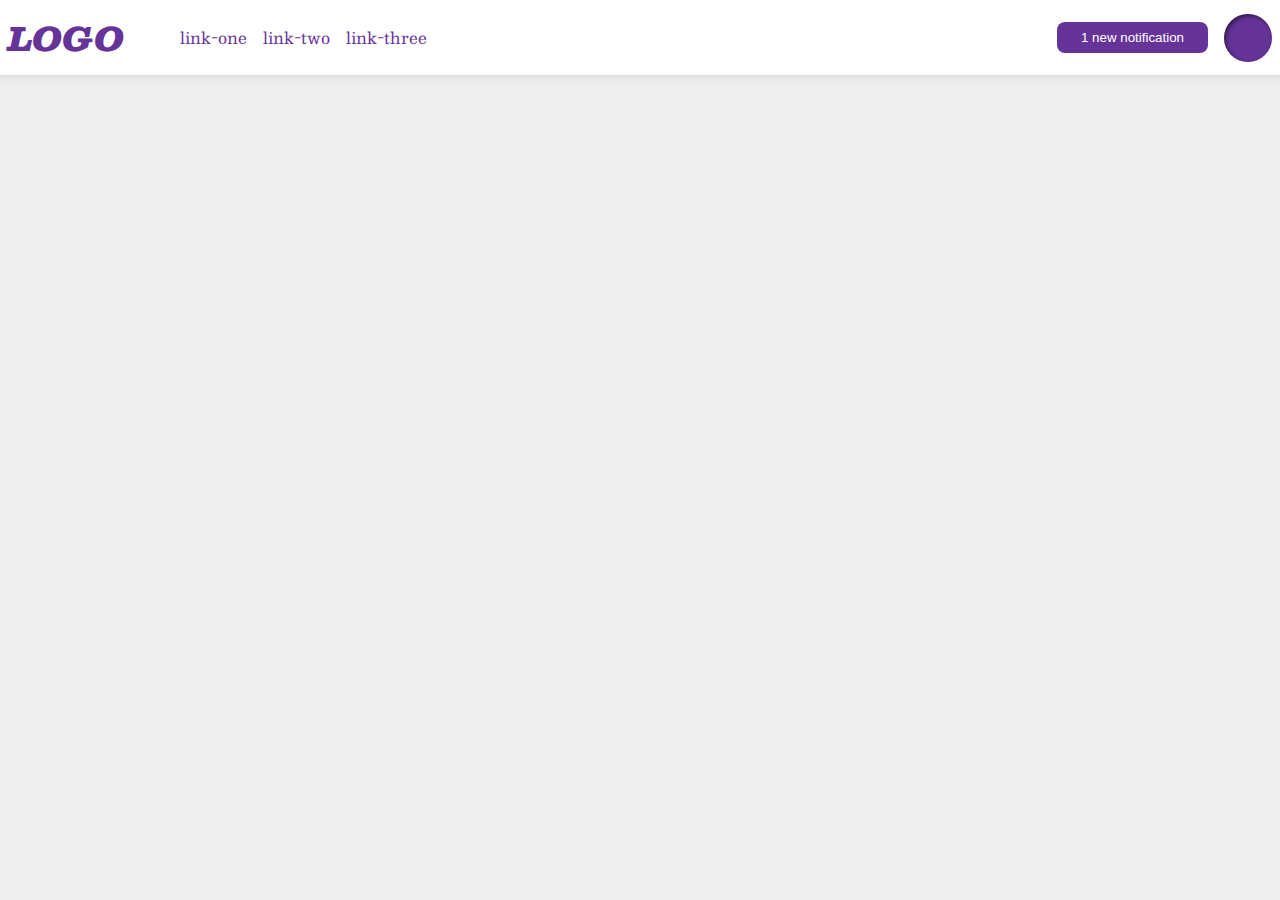
<file: flex/03-flex-header-2/index.html>
<!DOCTYPE html>
<html lang="en">
  <head>
    <meta charset="UTF-8">
    <meta http-equiv="X-UA-Compatible" content="IE=edge">
    <meta name="viewport" content="width=device-width, initial-scale=1.0">
    <title>Flex Header 2</title>
    <link rel="stylesheet" href="style.css">
  </head>
  <body>
    <div class="header">
      <div class="left">
        <div class="logo">
          LOGO
        </div>
        <ul class="links">
          <li><a href="google.com">link-one</a></li>
          <li><a href="google.com">link-two</a></li>
          <li><a href="google.com">link-three</a></li>
        </ul>
     </div>
     <div class="right">
        <button class="notifications">
          1 new notification
        </button>
      <div class="profile-image"></div>
      </div>
    </div>
  </body>
</html>
</file>
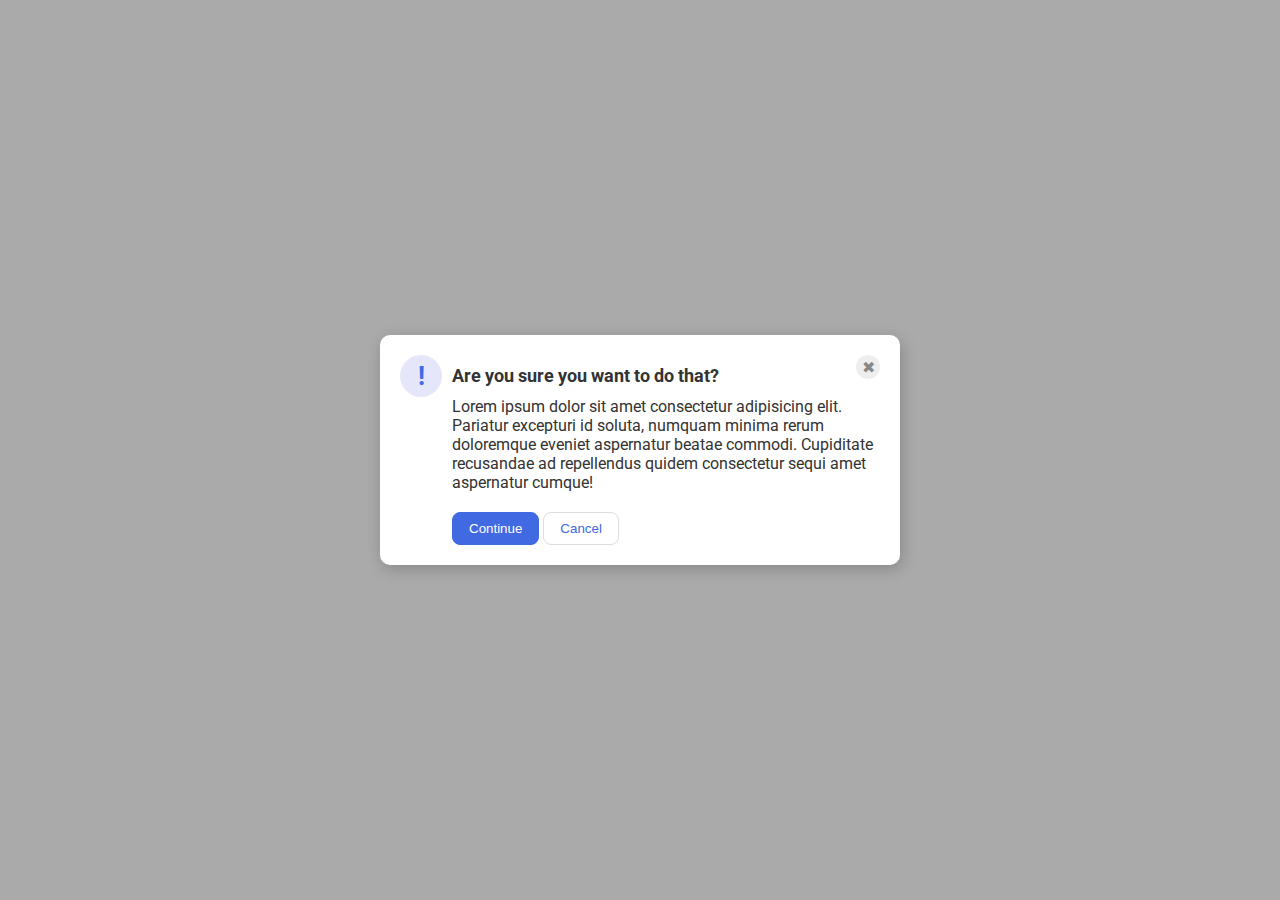
<file: flex/05-flex-modal/index.html>
<!DOCTYPE html>
<html lang="en">
  <head>
    <meta charset="UTF-8">
    <meta http-equiv="X-UA-Compatible" content="IE=edge">
    <meta name="viewport" content="width=device-width, initial-scale=1.0">
    <link rel="stylesheet" href="style.css">
    <title>Modal</title>
  </head>
  <body>
    <div class="modal">
      <div class="top">
        <div class="firsttwo">
          <div class="icon">!</div>
          <div class="header">Are you sure you want to do that?</div>
        </div>
        <div class="lastone">
          <div class="close-button">✖</div>
        </div>
      </div>
      <div class="text">Lorem ipsum dolor sit amet consectetur adipisicing elit. Pariatur excepturi id soluta, numquam minima rerum doloremque eveniet aspernatur beatae commodi. Cupiditate recusandae ad repellendus quidem consectetur sequi amet aspernatur cumque!</div>
      <button class="continue">Continue</button>
      <button class="cancel">Cancel</button>
    </div>
  </body>
</html>
</file>
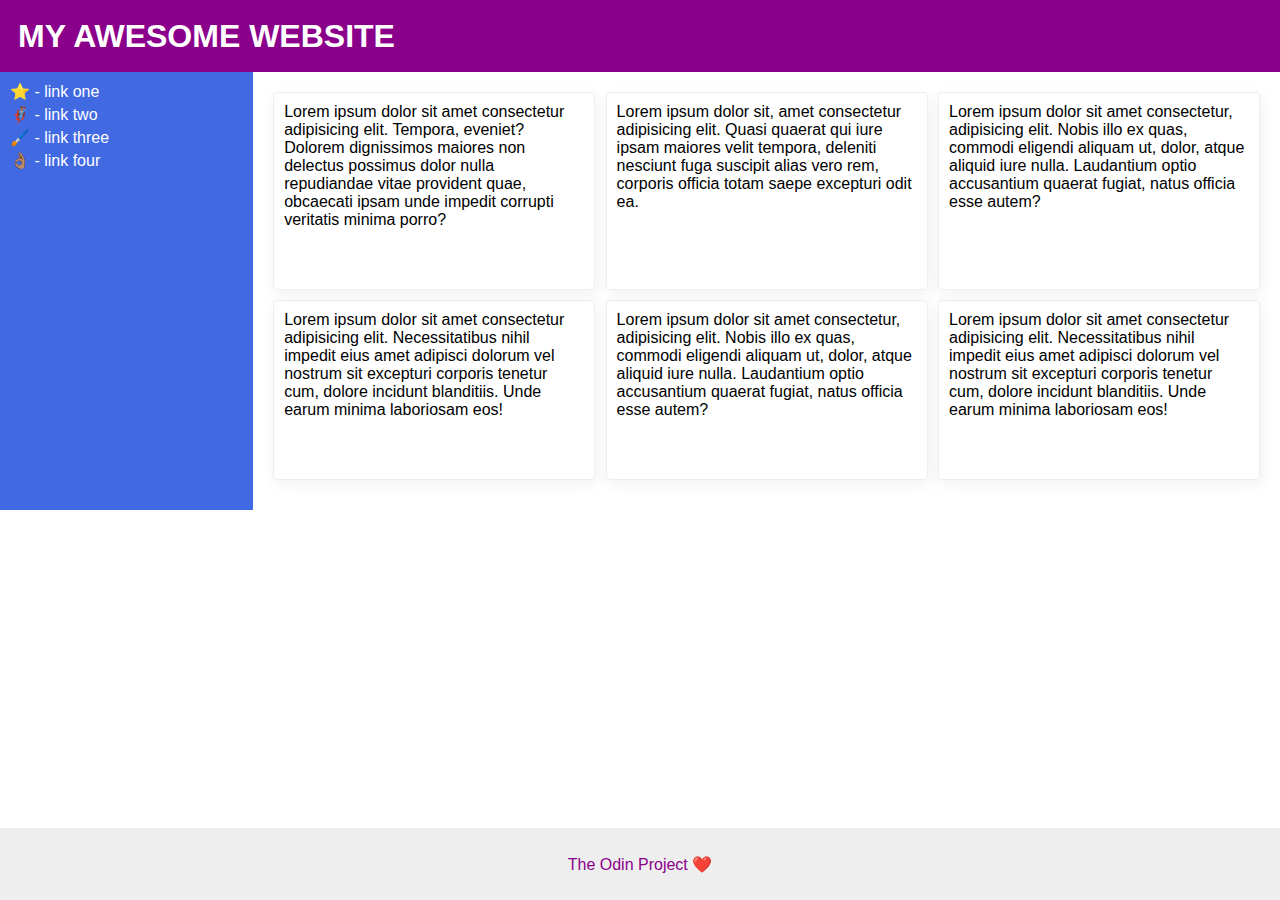
<file: flex/07-flex-layout-2/index.html>
<!DOCTYPE html>
<html lang="en">
  <head>
    <meta charset="UTF-8">
    <meta http-equiv="X-UA-Compatible" content="IE=edge">
    <meta name="viewport" content="width=device-width, initial-scale=1.0">
    <title>The Holy Grail</title>
    <link rel="stylesheet" href="style.css">
  </head>
  <body>
    <div class="header">
      MY AWESOME WEBSITE
    </div>
    
    <div class="middle">
      <div class="sidebar">
        <ul>
          <li><a href="#">⭐ - link one</a></li>
          <li><a href="#">🦸🏽‍♂️ - link two</a></li>
          <li><a href="#">🖌️ - link three</a></li>
          <li><a href="#">👌🏽 - link four</a></li>
        </ul>
      </div>

      <div class="card-holder">
        <div class="card">Lorem ipsum dolor sit amet consectetur adipisicing elit. Tempora, eveniet? Dolorem dignissimos maiores non delectus possimus dolor nulla repudiandae vitae provident quae, obcaecati ipsam unde impedit corrupti veritatis minima porro?</div>
        <div class="card">Lorem ipsum dolor sit, amet consectetur adipisicing elit. Quasi quaerat qui iure ipsam maiores velit tempora, deleniti nesciunt fuga suscipit alias vero rem, corporis officia totam saepe excepturi odit ea.</div>
        <div class="card">Lorem ipsum dolor sit amet consectetur, adipisicing elit. Nobis illo ex quas, commodi eligendi aliquam ut, dolor, atque aliquid iure nulla. Laudantium optio accusantium quaerat fugiat, natus officia esse autem?</div>
        <div class="card">Lorem ipsum dolor sit amet consectetur adipisicing elit. Necessitatibus nihil impedit eius amet adipisci dolorum vel nostrum sit excepturi corporis tenetur cum, dolore incidunt blanditiis. Unde earum minima laboriosam eos!</div>
        <div class="card">Lorem ipsum dolor sit amet consectetur, adipisicing elit. Nobis illo ex quas, commodi eligendi aliquam ut, dolor, atque aliquid iure nulla. Laudantium optio accusantium quaerat fugiat, natus officia esse autem?</div>
        <div class="card">Lorem ipsum dolor sit amet consectetur adipisicing elit. Necessitatibus nihil impedit eius amet adipisci dolorum vel nostrum sit excepturi corporis tenetur cum, dolore incidunt blanditiis. Unde earum minima laboriosam eos!</div>
      </div>
    </div>
    <div class="footer">
      The Odin Project ❤️
    </div>
  </body>
</html>
</file>
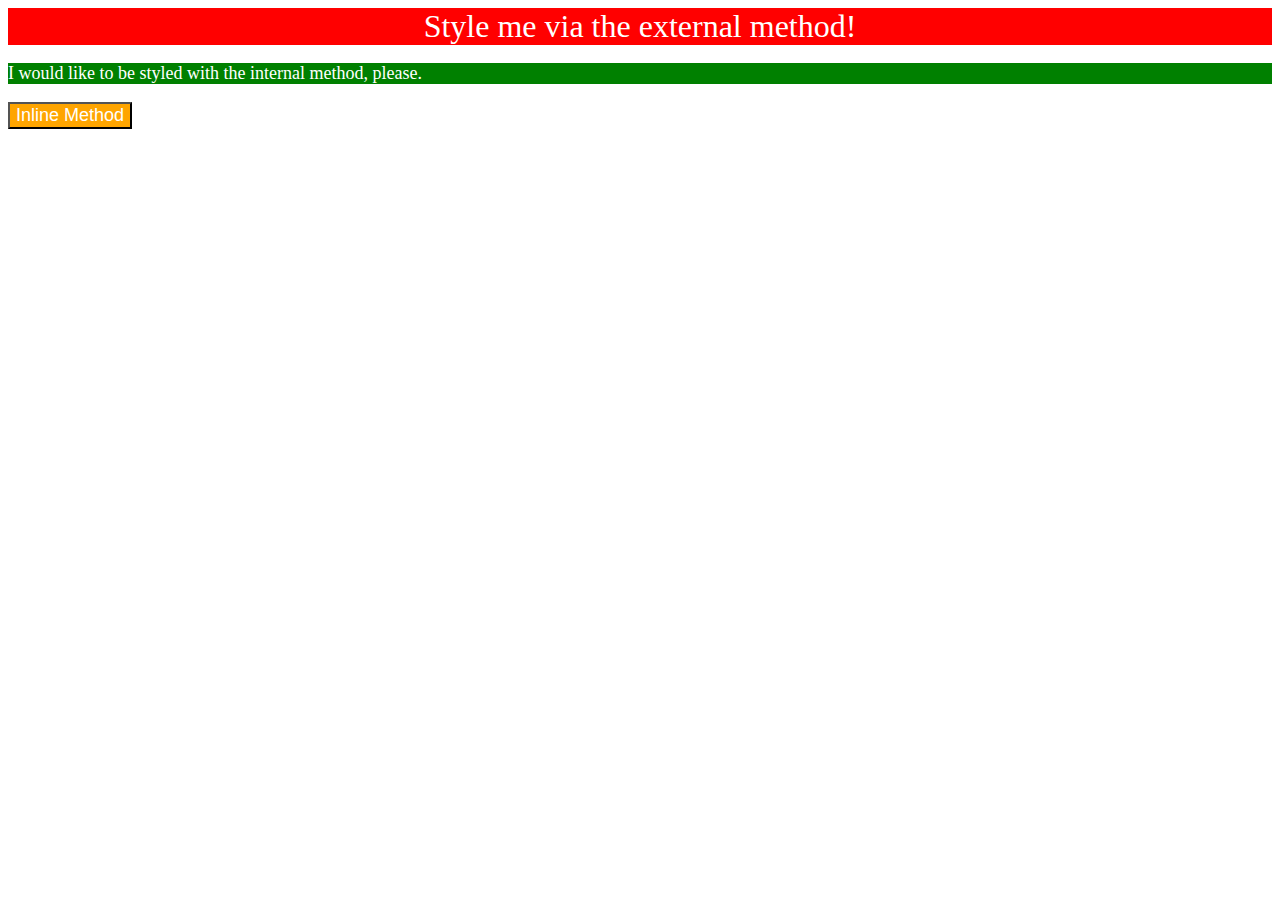
<file: foundations/01-css-methods/index.html>
<!DOCTYPE html>
<html lang="en">
  <head>
    <link rel="stylesheet" href="styles.css">
    <style>
      p {
        background-color: green;
        color: white;
        font-size: 18px;
      }
    </style>
    <meta charset="UTF-8">
    <meta http-equiv="X-UA-Compatible" content="IE=edge">
    <meta name="viewport" content="width=device-width, initial-scale=1.0">
    <title>Methods for Adding CSS</title>
  </head>
  <body>
    <div>Style me via the external method!</div>
    <p>I would like to be styled with the internal method, please.</p>
    <button style="background-color: orange; color: white; font-size: 18px;">Inline Method</button>
  </body>
</html>
</file>
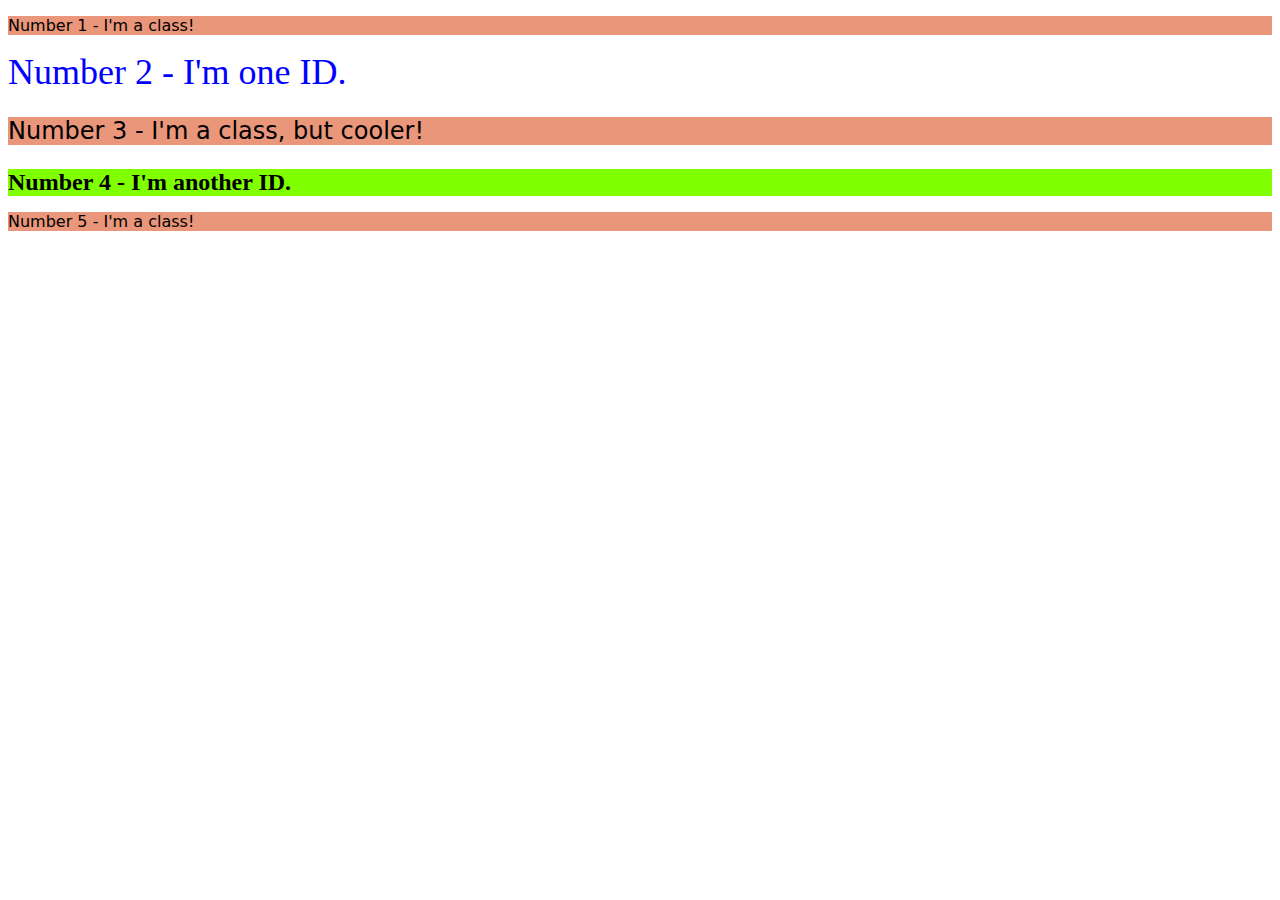
<file: foundations/02-class-id-selectors/index.html>
<!DOCTYPE html>
<html lang="en">
  <head>
    <meta charset="UTF-8">
    <meta http-equiv="X-UA-Compatible" content="IE=edge">
    <meta name="viewport" content="width=device-width, initial-scale=1.0">
    <title>Class and ID Selectors</title>
    <link rel="stylesheet" href="style.css">
  </head>
  <body>
    <p class="odd one">Number 1 - I'm a class!</p>
    <div id="even" class="one">Number 2 - I'm one ID.</div>
    <p class="odd two">Number 3 - I'm a class, but cooler!</p>
    <div id="even"  class="two">Number 4 - I'm another ID.</div>
    <p class="odd three">Number 5 - I'm a class!</p>
  </body>
</html>
</file>
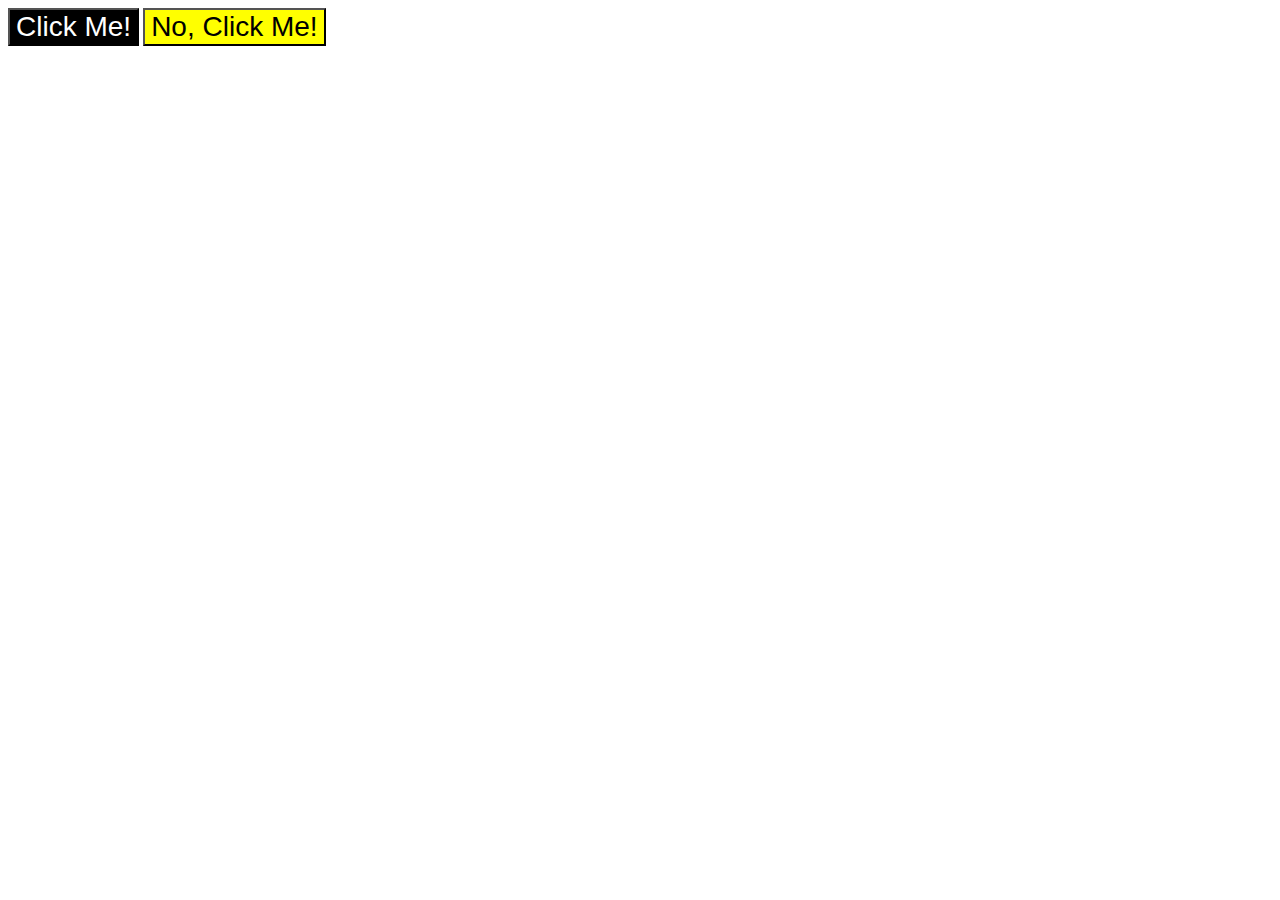
<file: foundations/03-grouping-selectors/index.html>
<!DOCTYPE html>
<html lang="en">
  <head>
    <meta charset="UTF-8">
    <meta http-equiv="X-UA-Compatible" content="IE=edge">
    <meta name="viewport" content="width=device-width, initial-scale=1.0">
    <title>Grouping Selectors</title>
    <link rel="stylesheet" href="style.css">
  </head>
  <body>
    <button class="one">Click Me!</button>
    <button class="two">No, Click Me!</button>
  </body>
</html>
</file>
<file: flex/03-flex-header-2/style.css>
/* this is some magical font-importing.  
you'll learn about it later. */
@import url('https://fonts.googleapis.com/css2?family=Besley:ital,wght@0,400;1,900&display=swap');

body {
  margin: 0;
  background: #eee;
  font-family: Besley, serif;
}

.header {
  background: white;
  border-bottom: 1px solid #ddd;
  box-shadow: 0 0 8px rgba(0,0,0,.1);
  display: flex;
  justify-content: space-between;
  padding: 8px;}

.profile-image {
  background: rebeccapurple;
  box-shadow: inset 2px 2px 4px rgba(0,0,0,.5);
  border-radius: 50%;
  width: 48px;
  height:  48px;
}

.logo {
  color: rebeccapurple;
  font-size: 32px;
  font-weight: 900;
  font-style: italic;
  
}

button {
  border: none;
  border-radius: 8px;
  background: rebeccapurple;
  color: white;
  padding: 8px 24px;
  justify-content: end;
}

a {
  /* this removes the line under our links */
  text-decoration: none;
  color: rebeccapurple;
}

ul {
  list-style-type: none;
  display: flex;
  gap: 16px;
}

.left, .right {
  display: flex;
  align-items: center;
  gap: 16px;
}
</file>
<file: flex/05-flex-modal/style.css>
@import url('https://fonts.googleapis.com/css2?family=Roboto:wght@400;700&display=swap');

html, body {
  height: 100%;
}

body {
  font-family: Roboto, sans-serif;
  margin: 0;
  background: #aaa;
  color: #333;
  /* I'll give you this one for free lol */
  display: flex;
  align-items: center;
  justify-content: center;
}

.top {
  display: flex;
  flex-direction: row;
}

.firsttwo {
  display: flex;
  justify-content: flex-start;
}

.lastone {
  display: flex;
  justify-content: flex-end;
  flex: 1;

}

.modal {
  background: white;
  width: 480px;
  border-radius: 10px;
  box-shadow: 2px 4px 16px rgba(0,0,0,.2);
  padding: 20px;
}

.icon {
  color: royalblue;
  font-size: 26px;
  font-weight: 700;
  background: lavender;
  width: 42px;
  height: 42px;
  border-radius: 50%;
  display: flex;
  align-items: center;
  justify-content: center;
}

.header {
  display: flex;
  font-weight: bold;
  font-size: large;
  margin: 10px;
}

.close-button {
  background: #eee;
  border-radius: 50%;
  color: #888;
  font-weight: 400;
  font-size: 16px;
  height: 24px;
  width: 24px;
  display: flex;
  align-items: center;
  justify-content: center;
}

.text {
  margin-left: 52px;
  margin-bottom: 20px;
}

button {
  padding: 8px 16px;
  border-radius: 8px;
}

button.continue {
  background: royalblue;
  border: 1px solid royalblue;
  color: white;
  margin-left: 52px;

}

button.cancel {
  background: white;
  border: 1px solid #ddd;
  color: royalblue;
}
</file>
<file: flex/07-flex-layout-2/style.css>
body {
  font-family: -apple-system, BlinkMacSystemFont, 'Segoe UI', Roboto, Oxygen, Ubuntu, Cantarell, 'Open Sans', 'Helvetica Neue', sans-serif;
  margin: 0;
  min-height: 100vh;
  display: flex;
  flex-direction: column;
}

.header {
  height: 72px;
  background: darkmagenta;
  color: white;
  font-weight: bold;
  font-size:xx-large;
  display: flex;
  align-items: center;
  padding-left: 18px;
}

.middle {
  display: flex;
  flex-direction: row;
  position: relative;
}

.card-holder {
  display: flex;
  flex-direction: row;
  padding: 20px;
  flex-wrap: wrap;
  justify-content: space-between;

}


.footer {
  height: 72px;
  background: #eee;
  color: darkmagenta;
  display: flex;
  margin-top: auto;
  align-items: center;
  justify-content: center;
}

.sidebar {
  width: 300px;
  background: royalblue;
  display: flex;
  margin: 0px;
  padding-right: 100px;
}

ul {
  display: flex;
  flex-direction: column;
  margin: 10px;
  width: 100px;
  list-style: none;
  padding-left: 0px;
  gap: 4px;
}

a:link {
  text-decoration: none;
  color: white;
}

.card {
  border: 1px solid #eee;
  box-shadow: 2px 4px 16px rgba(0,0,0,.06);
  border-radius: 4px;
  display: flex;
  padding: 10px;
  padding-bottom: 60px;
  overflow-wrap: break-word;
  height: auto;
  width: 300px;
  margin-bottom: 10px;
}
</file>
<file: foundations/01-css-methods/styles.css>
div {
    background-color: red;
    color: white;
    font-size: 32px;
    text-align: center;
}
</file>
<file: foundations/02-class-id-selectors/style.css>
.odd {
    background-color: darksalmon;
    font-family: Verdana, DejaVu Sans, sans-serif;
}

#even.one {
    color: blue;
    font-size: 36px;
}

.odd.two {
    font-size: 24px;
}

#even.two {
    background-color: chartreuse;
    font-size: 24px;
    font-weight: bold;
}
</file>
<file: foundations/03-grouping-selectors/style.css>
button {
    font-size: 28px;
    font-family: Helvetica, 'Times New Roman',sans-serif;
}

.one {
    background-color: black;
    color: white;
}

.two {
    background-color: yellow;
}
</file>
